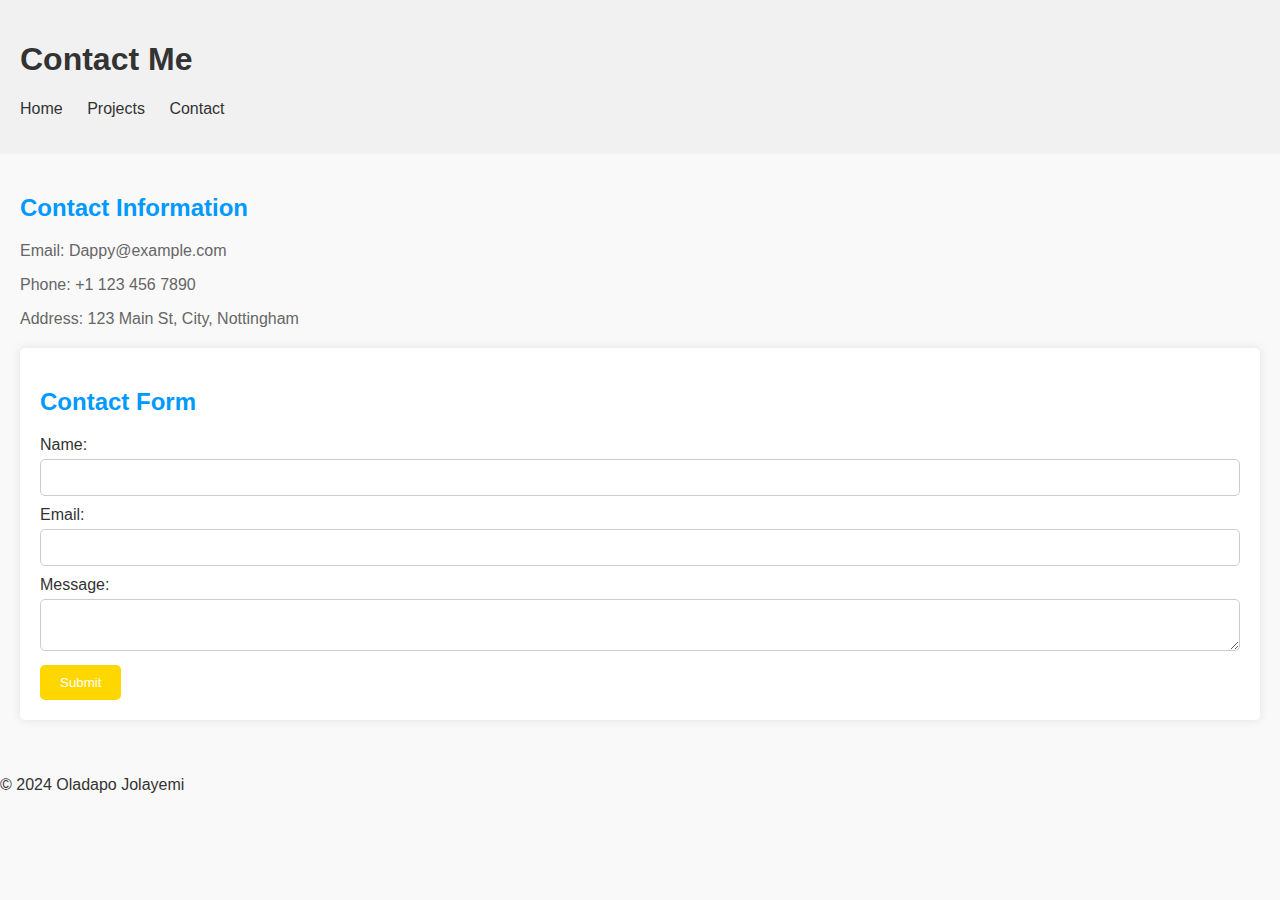
<file: index.html>
<!DOCTYPE html>
<html lang="en">
<head>
    <meta charset="UTF-8">
    <meta name="viewport" content="width=device-width, initial-scale=1.0">
    <title>Contact</title>
    <!-- Connect your CSS file here -->
    <link rel="stylesheet" href="style.css">
</head>
<body>
    <header>
        <h1>Contact Me</h1>
        <nav>
            <ul>
                <li><a href="index.html">Home</a></li>
                <li><a href="project.html">Projects</a></li>
                <li><a href="contact.html">Contact</a></li>
            </ul>
        </nav>
    </header>
    
    <main>
        <section id="contact-info">
            <h2>Contact Information</h2>
            <p>Email: Dappy@example.com</p>
            <p>Phone: +1 123 456 7890</p>
            <p>Address: 123 Main St, City, Nottingham</p>
        </section>
        
        <section id="contact-form">
            <h2>Contact Form</h2>
            <form action="submit_form.php" method="post" id="contactForm" onsubmit="return validateForm()">
                <label for="name">Name:</label>
                <input type="text" id="name" name="name" required>
                
                <label for="email">Email:</label>
                <input type="email" id="email" name="email" required>
                
                <label for="message">Message:</label>
                <textarea id="message" name="message" required></textarea>
                
                <button type="submit">Submit</button>
            </form>
        </section>
    </main>
    
    <footer>
        <p>&copy; 2024 Oladapo Jolayemi</p>
    </footer>

    <script src="script.js"></script>
</body>
</html>
</file>
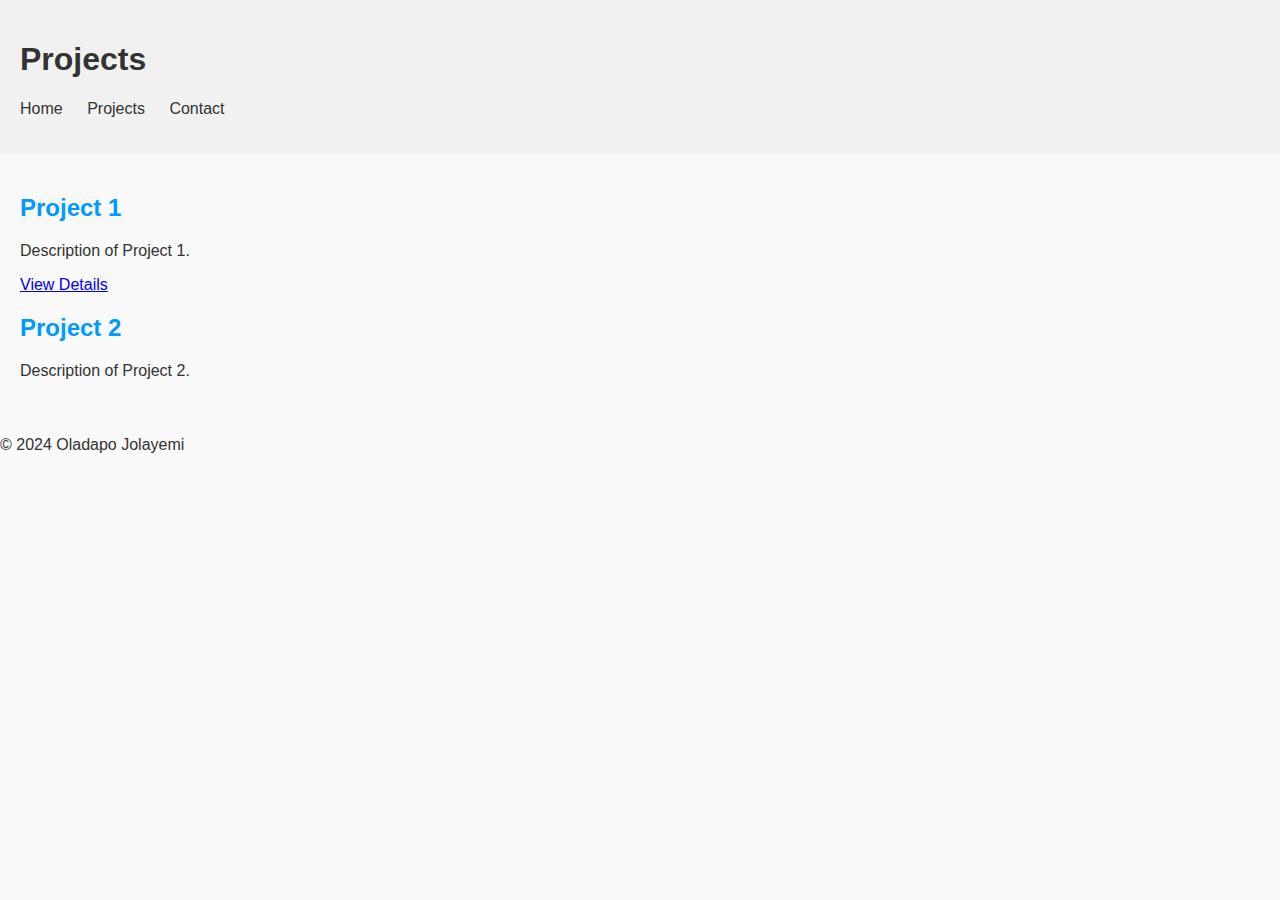
<file: project.html>
<!DOCTYPE html>
<html lang="en">
<head>
    <meta charset="UTF-8">
    <meta name="viewport" content="width=device-width, initial-scale=1.0">
    <title>Projects</title>
    <link rel="stylesheet" href="style.css">
</head>
<body>
    <header>
        <h1>Projects</h1>
        <nav>
            <ul>
                <li><a href="index.html">Home</a></li>
                <li><a href="projects.html">Projects</a></li>
                <li><a href="contact.html">Contact</a></li>
            </ul>
        </nav>
    </header>
    
    <main>
        <section>
            <h2>Project 1</h2>
            <p>Description of Project 1.</p>
            <a href="project.html">View Details</a>
        </section>
        
        <section>
            <h2>Project 2</h2>
            <p>Description of Project 2.</p>
            <!-- Add more projects as needed -->
        </section>
    </main>
    
    <footer>
        <p>&copy; 2024 Oladapo Jolayemi</p>
    </footer>
    <script src="script.js"></script>
</body>
</html>
</file>
<file: style.css>
body {
    font-family: Arial, sans-serif;
    background-color: #f9f9f9; /* Light shade of white */
    color: #333; /* Dark gray for text */
    margin: 0;
    padding: 0;
}

header {
    background-color: #f1f1f1; /* Off-white */
    padding: 20px;
}

header h1 {
    color: #333; /* Dark gray for header text */
}

nav ul {
    list-style-type: none;
    padding: 0;
}

nav ul li {
    display: inline;
    margin-right: 20px;
}

nav ul li a {
    text-decoration: none;
    color: #333; /* Dark gray for nav links */
}

nav ul li a:hover {
    color: #0099ff; /* Light blue on hover */
}

main {
    padding: 20px;
}

section {
    margin-bottom: 20px;
}

h2 {
    color: #0099ff; /* Light blue for section headings */
}

#contact-info p {
    color: #666; /* Medium gray for contact info */
}

#contact-form {
    background-color: #fff; /* White background for form section */
    padding: 20px;
    border-radius: 5px;
    box-shadow: 0 0 10px rgba(0, 0, 0, 0.1); /* Soft shadow effect */
}

label {
    display: block;
    margin-bottom: 5px;
    color: #333; /* Dark gray for labels */
}

input[type="text"],
input[type="email"],
textarea {
    width: 100%;
    padding: 10px;
    margin-bottom: 10px;
    border: 1px solid #ccc; /* Light gray border */
    border-radius: 5px;
    box-sizing: border-box;
}

button[type="submit"] {
    background-color: #ffd700; /* Gold */
    color: #fff; /* White text */
    padding: 10px 20px;
    border: none;
    border-radius: 5px;
    cursor: pointer;
}

button[type="submit"]:hover {
    background-color: #ffcc00; /* Lighter shade of gold on hover */
}
</file>
